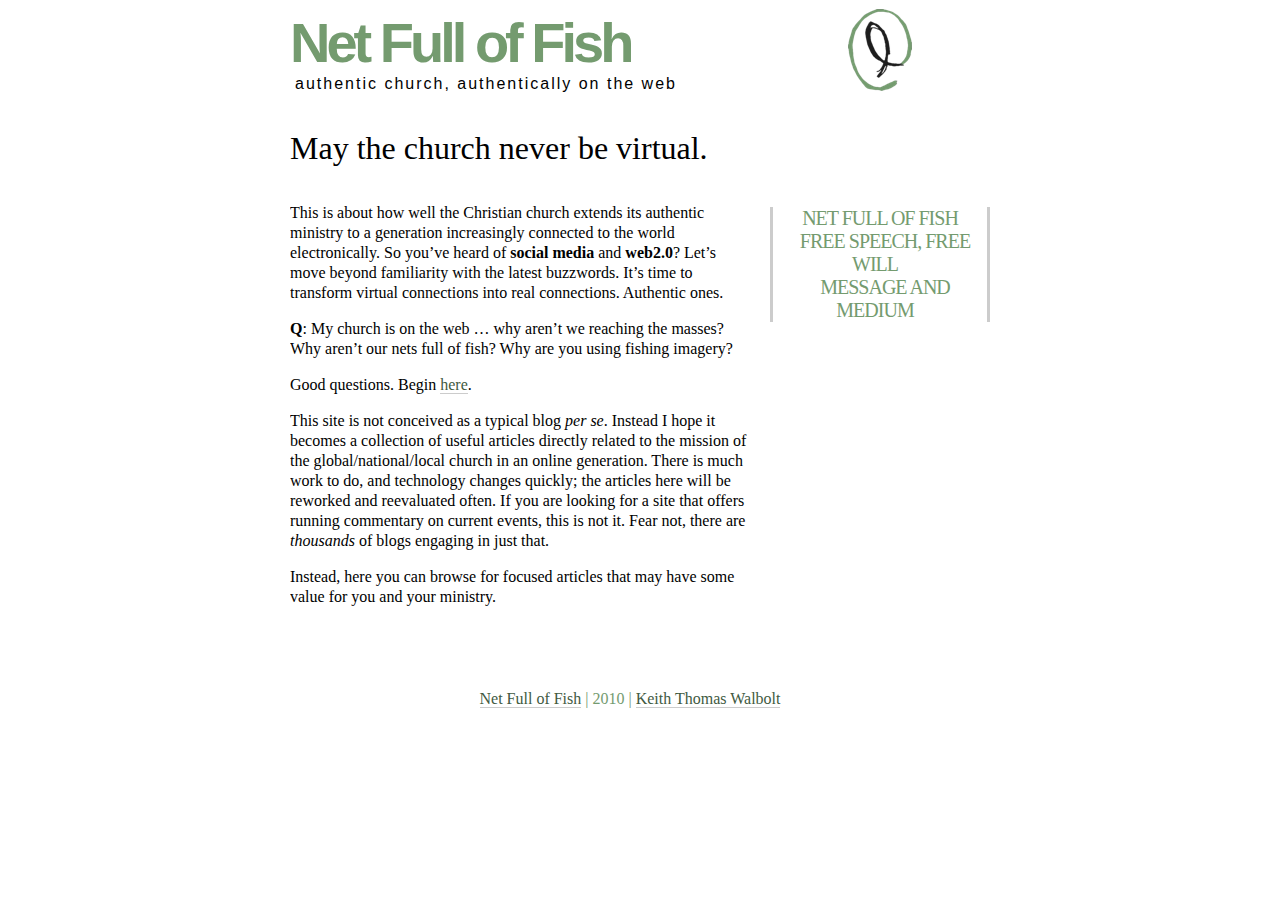
<file: index.html>
<!DOCTYPE html PUBLIC "-//W3C//DTD XHTML 1.0 Transitional//EN" "http://www.w3.org/TR/xhtml1/DTD/xhtml1-transitional.dtd">

<html xmlns="http://www.w3.org/1999/xhtml">
<head>
	<meta http-equiv="Content-Type" content="text/html; charset=UTF-8"/>
	<title>Net Full of Fish</title>
	<link href="netfull-static.css" type="text/css" rel="stylesheet" media="screen"/>
	<script type="text/javascript" src="http://use.typekit.com/yld4aun.js"></script>
	<script type="text/javascript">try{Typekit.load();}catch(e){}</script>
</head>
<body>

<!-- Header -->

<div class="row">
	<div class="column grid_8">
		<div id="title">
			<a href="./">Net Full of Fish</a>
		</div>
		<div id="tagline">
			Authentic church, Authentically on the web
		</div>
	</div>
	<div class="column grid_4">
		<div id="atsignofthefish">
		</div>
	</div>
</div>

<!-- Statement -->

<div class="row">
	<div class="column grid_12">
		<div id="statement">
			May the church never be virtual.
		</div>
	</div>
</div>

<!-- Body Text and Sidebar -->

<div class="row">
	<div class="column grid_8">
		<div id="article">
		<p>This is about how well the Christian church extends its authentic ministry to a generation increasingly connected to the world electronically. So you’ve heard of <strong>social media</strong> and <strong>web2.0</strong>? Let’s move beyond familiarity with the latest buzzwords. It’s time to transform virtual connections into real connections. Authentic ones.</p>

		<p><strong>Q</strong>: My church is on the web &#8230; why aren’t we reaching the masses? Why aren’t our nets full of fish? Why are you using fishing imagery?</p>

		<p>Good questions. Begin <a href="articles/net-full-of-fish">here</a>.</p>

		<p>This site is not conceived as a typical blog <em>per se</em>. Instead I hope it becomes a collection of useful articles directly related to the mission of the global/national/local church in an online generation. There is much work to do, and technology changes quickly; the articles here will be reworked and reevaluated often. If you are looking for a site that offers running commentary on current events, this is not it. Fear not, there are <em>thousands</em> of blogs engaging in just that.</p>

		<p>Instead, here you can browse for focused articles that may have some value for you and your ministry.</p>
		</div>
	</div>
	<div class="column grid_4">
		<div id="nav">
			<ul>
				<li><a href="articles/net-full-of-fish">Net Full of Fish</a></li>
				<li><a href="articles/free-speech-free-will">Free Speech, Free Will</a></li>
				<li><a href="articles/message-and-medium">Message and Medium</a></li>
			</ul>				
		</div>
</div>

<!-- Footer -->

<div class="row">
	<div class="column grid_12">
		<div id="footer">
		<p><a href="./">Net Full of Fish</a> | 2010 | <a href="mailto:netfulloffish@gmail.com">Keith Thomas Walbolt</a><p>
		</div>
	</div>
</div>


</body>
</html>
</file>
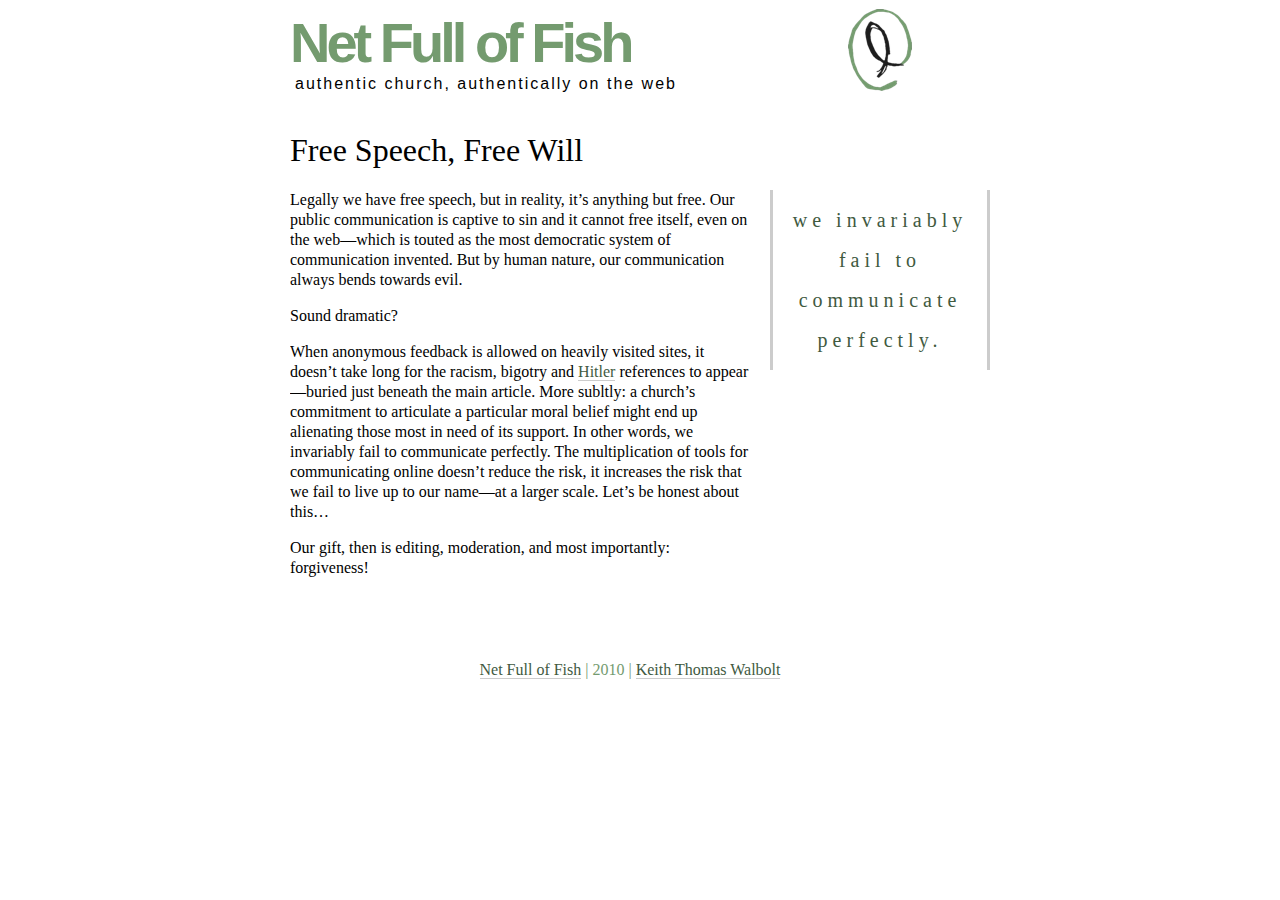
<file: articles/free-speech-free-will.html>
<!DOCTYPE html PUBLIC "-//W3C//DTD XHTML 1.0 Transitional//EN" "http://www.w3.org/TR/xhtml1/DTD/xhtml1-transitional.dtd">

<html xmlns="http://www.w3.org/1999/xhtml">
<head>
	<meta http-equiv="Content-Type" content="text/html; charset=UTF-8"/>
	<title>Free Speech, Free Will</title>
	<link href="../netfull-static.css" type="text/css" rel="stylesheet" media="screen"/>
	<script type="text/javascript" src="http://use.typekit.com/yld4aun.js"></script>
	<script type="text/javascript">try{Typekit.load();}catch(e){}</script>
</head>
<body>

<!-- Header -->

<div class="row">
	<div class="column grid_8">
		<div id="title">
			<a href="../">Net Full of Fish</a>
		</div>
		<div id="tagline">
			Authentic church, Authentically on the web
		</div>
	</div>
	<div class="column grid_4">
		<div id="atsignofthefish">
		</div>
	</div>
</div>

<!-- Statement -->

<!-- <div class="row">
	<div class="column grid_12">
		<div id="statement">
			May the church never be virtual.
		</div>
	</div>
</div> -->

<!-- Body Text and Sidebar -->

<div class="row">
	<div class="column grid_8">
		<div id="article">			
			<h1 id="free_speech_free_will">Free Speech, Free Will</h1>

			<p>Legally we have free speech, but in reality, it’s anything but free. Our public communication is captive to sin and it cannot free itself, even on the web&#8212;which is touted as the most democratic system of communication invented. But by human nature, our communication always bends towards evil.</p>

			<p>Sound dramatic?</p>

			<p>When anonymous feedback is allowed on heavily visited sites, it doesn’t take long for the racism, bigotry and <a href="http://en.wikipedia.org/wiki/Godwin%27s_law">Hitler</a> references to appear&#8212;buried just beneath the main article. More subltly: a church’s commitment to articulate a particular moral belief might end up alienating those most in need of its support. In other words, we invariably fail to communicate perfectly. The multiplication of tools for communicating online doesn’t reduce the risk, it increases the risk that we fail to live up to our name&#8212;at a larger scale. Let’s be honest about this&#8230;</p>

			<p>Our gift, then is editing, moderation, and most importantly: forgiveness!</p>
			
			
		</div>
	</div>
	<div class="column grid_4">
		<div id="excerpt">
			We invariably fail to communicate perfectly.
		</div>
</div>

<!-- Footer -->

<div class="row">
	<div class="column grid_12">
		<div id="footer">
		<p><a href="../">Net Full of Fish</a> | 2010 | <a href="mailto:netfulloffish@gmail.com">Keith Thomas Walbolt</a><p>
		</div>
	</div>
</div>


</body>
</html>
</file>
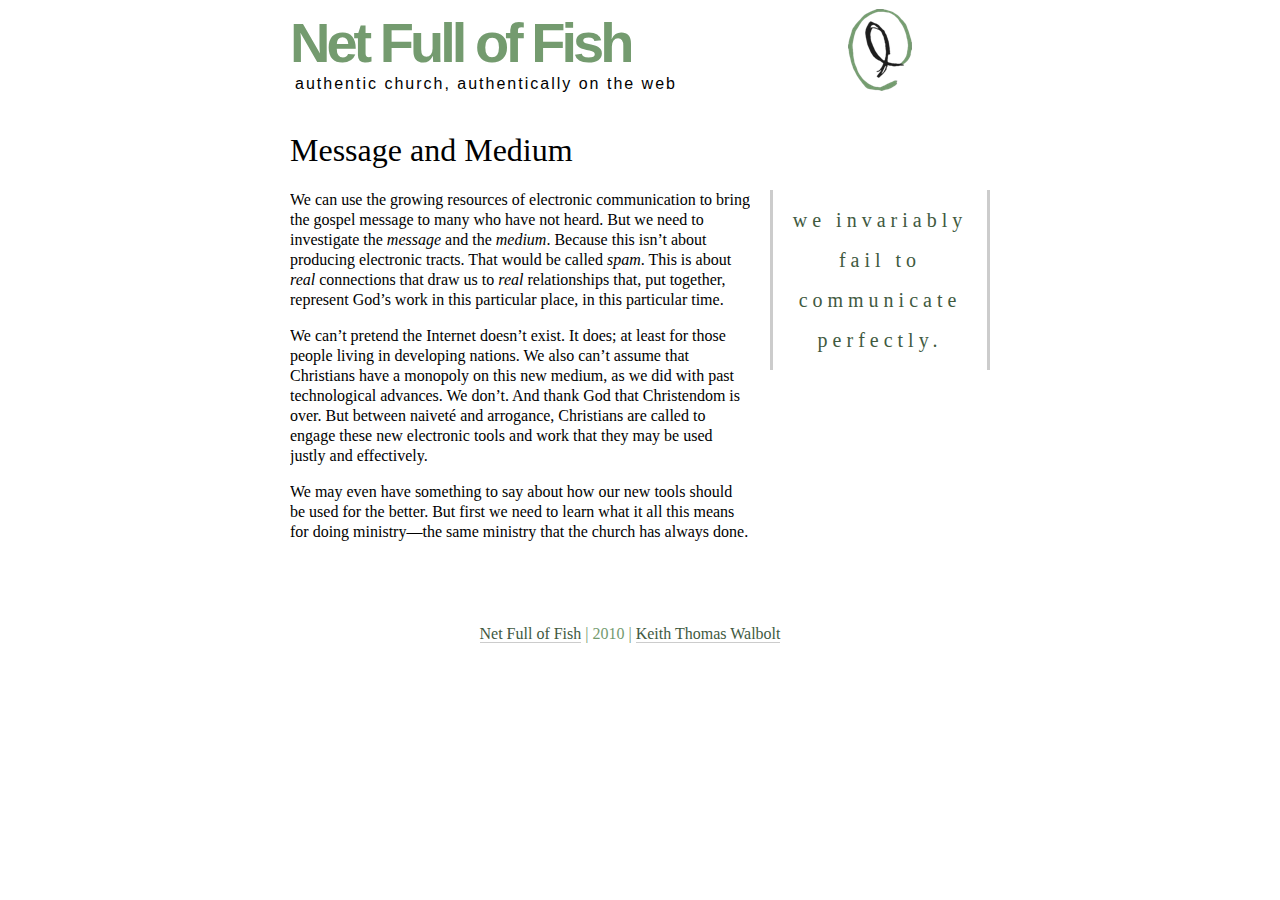
<file: articles/message-and-medium.html>
<!DOCTYPE html PUBLIC "-//W3C//DTD XHTML 1.0 Transitional//EN" "http://www.w3.org/TR/xhtml1/DTD/xhtml1-transitional.dtd">

<html xmlns="http://www.w3.org/1999/xhtml">
<head>
	<meta http-equiv="Content-Type" content="text/html; charset=UTF-8"/>
	<title>Message and Medium</title>
	<link href="../netfull-static.css" type="text/css" rel="stylesheet" media="screen"/>
	<script type="text/javascript" src="http://use.typekit.com/yld4aun.js"></script>
	<script type="text/javascript">try{Typekit.load();}catch(e){}</script>
</head>
<body>

<!-- Header -->

<div class="row">
	<div class="column grid_8">
		<div id="title">
			<a href="../">Net Full of Fish</a>
		</div>
		<div id="tagline">
			Authentic church, Authentically on the web
		</div>
	</div>
	<div class="column grid_4">
		<div id="atsignofthefish">
		</div>
	</div>
</div>

<!-- Statement -->

<!-- <div class="row">
	<div class="column grid_12">
		<div id="statement">
			May the church never be virtual.
		</div>
	</div>
</div> -->

<!-- Body Text and Sidebar -->

<div class="row">
	<div class="column grid_8">
		<div id="article">			
			<h1 id="message_and_medium">Message and Medium</h1>

			<p>We can use the growing resources of electronic communication to bring the gospel message to many who have not heard. But we need to investigate the <em>message</em> and the <em>medium</em>. Because this isn’t about producing electronic tracts. That would be called <em>spam</em>. This is about <em>real</em> connections that draw us to <em>real</em> relationships that, put together, represent God’s work in this particular place, in this particular time.</p>

			<p>We can’t pretend the Internet doesn’t exist. It does; at least for those people living in developing nations. We also can’t assume that Christians have a monopoly on this new medium, as we did with past technological advances. We don’t. And thank God that Christendom is over. But between naiveté and arrogance, Christians are called to engage these new electronic tools and work that they may be used justly and effectively. </p>

			<p>We may even have something to say about how our new tools should be used for the better. But first we need to learn what it all this means for doing ministry&#8212;the same ministry that the church has always done.</p>
					
			
		</div>
	</div>
	<div class="column grid_4">
		<div id="excerpt">
			We invariably fail to communicate perfectly.
		</div>
</div>

<!-- Footer -->

<div class="row">
	<div class="column grid_12">
		<div id="footer">
		<p><a href="../">Net Full of Fish</a> | 2010 | <a href="mailto:netfulloffish@gmail.com">Keith Thomas Walbolt</a><p>
		</div>
	</div>
</div>


</body>
</html>
</file>
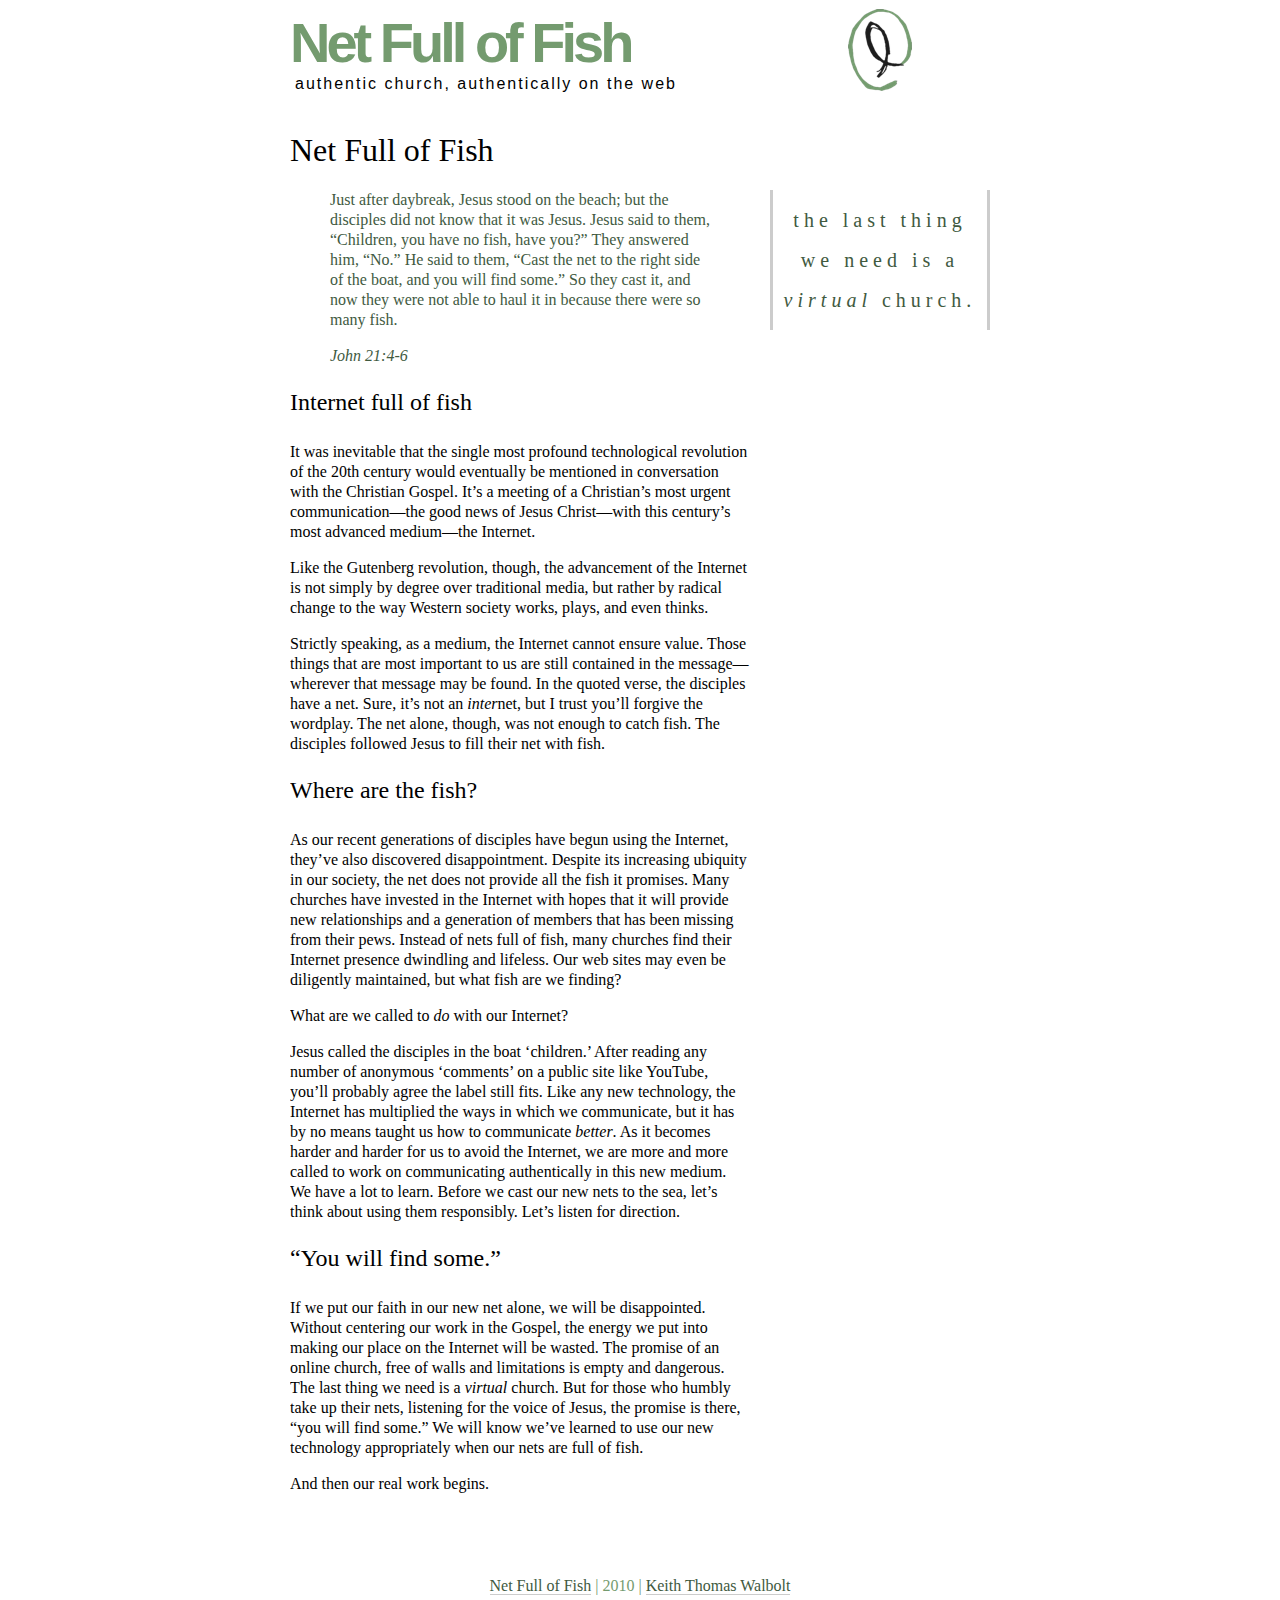
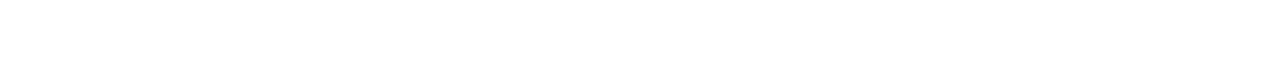
<file: articles/net-full-of-fish.html>
<!DOCTYPE HTML PUBLIC "-//W3C//DTD HTML 4.01 Transitional//EN"
	"http://www.w3.org/TR/html4/loose.dtd">
<html>
<head>
	<meta http-equiv="Content-Type" content="text/html; charset=UTF-8">
	<title>Net Full of Fish</title>
	<link href="../netfull-static.css" type="text/css" rel="stylesheet" media="screen">
	<script type="text/javascript" src="http://use.typekit.com/yld4aun.js"></script>
	<script type="text/javascript">try{Typekit.load();}catch(e){}</script>
</head>
<body>

<!-- Header -->

<div class="row">
	<div class="column grid_8">
		<div id="title">
			<a href="../">Net Full of Fish</a>
		</div>
		<div id="tagline">
			Authentic church, Authentically on the web
		</div>
	</div>
	<div class="column grid_4">
		<div id="atsignofthefish">
		</div>
	</div>
</div>

<!-- Statement -->

<!-- <div class="row">
	<div class="column grid_12">
		<div id="statement">
			May the church never be virtual.
		</div>
	</div>
</div> -->

<!-- Body Text and Sidebar -->

<div class="row">
	<div class="column grid_8">
		<div id="article">			
			<h1 id="net_full_of_fish">Net Full of Fish</h1>

			<blockquote>
			  <p>Just after daybreak, Jesus stood on the beach; but the disciples did not know that it was Jesus. Jesus said to them, “Children, you have no fish, have you?” They answered him, “No.” He said to them, “Cast the net to the right side of the boat, and you will find some.” So they cast it, and now they were not able to haul it in because there were so many fish.</p>
				<p><em>John 21:4-6</em></p>
			</blockquote>

			<h2 id="internet_full_of_fish">Internet full of fish</h2>

			<p>It was inevitable that the single most profound technological revolution of the 20th century would eventually be mentioned in conversation with the Christian Gospel. It’s a meeting of a Christian’s most urgent communication&#8212;the good news of Jesus Christ&#8212;with this century’s most advanced medium&#8212;the Internet.</p>

			<p>Like the Gutenberg revolution, though, the advancement of the Internet is not simply by degree over traditional media, but rather by radical change to the way Western society works, plays, and even thinks.</p>

			<p>Strictly speaking, as a medium, the Internet cannot ensure value. Those things that are most important to us are still contained in the message&#8212;wherever that message may be found. In the quoted verse, the disciples have a net. Sure, it’s not an <em>inter</em>net, but I trust you’ll forgive the wordplay. The net alone, though, was not enough to catch fish. The disciples followed Jesus to fill their net with fish.</p>

			<h2 id="where_are_the_fish">Where are the fish?</h2>

			<p>As our recent generations of disciples have begun using the Internet, they&#8217;ve also discovered disappointment. Despite its increasing ubiquity in our society, the net does not provide all the fish it promises. Many churches have invested in the Internet with hopes that it will provide new relationships and a generation of members that has been missing from their pews. Instead of nets full of fish, many churches find their Internet presence dwindling and lifeless. Our web sites may even be diligently maintained, but what fish are we finding?</p>

			<p>What are we called to <em>do</em> with our Internet?</p>

			<p>Jesus called the disciples in the boat ‘children.’ After reading any number of anonymous ‘comments’ on a public site like YouTube, you’ll probably agree the label still fits. Like any new technology, the Internet has multiplied the ways in which we communicate, but it has by no means taught us how to communicate <em>better</em>. As it becomes harder and harder for us to avoid the Internet, we are more and more called to work on communicating authentically in this new medium. We have a lot to learn. Before we cast our new nets to the sea, let’s think about using them responsibly. Let’s listen for direction.</p>

			<h2 id="you_will_find_some">“You will find some.”</h2>

			<p>If we put our faith in our new net alone, we will be disappointed. Without centering our work in the Gospel, the energy we put into making our place on the Internet will be wasted. The promise of an online church, free of walls and limitations is empty and dangerous. The last thing we need is a <em>virtual</em> church. But for those who humbly take up their nets, listening for the voice of Jesus, the promise is there, “you will find some.” We will know we’ve learned to use our new technology appropriately when our nets are full of fish.</p>

			<p>And then our real work begins. </p>
			
		</div>
	</div>
	<div class="column grid_4">
		<div id="excerpt">
			The last thing we need is a <em>virtual</em> church.
		</div>
	</div>
</div>

<!-- Footer -->

<div class="row">
	<div class="column grid_12">
		<div id="footer">
		<p><a href="../">Net Full of Fish</a> | 2010 | <a href="mailto:netfulloffish@gmail.com">Keith Thomas Walbolt</a><p>
		</div>
	</div>
</div>


</body>
</html>
</file>
<file: netfull-static.css>
/* @override http://localhost/~kbro/netfullstatic/netfull-static.css */


/* ================ */
/* = The 1Kb Grid = */     /* 12 columns, 40 pixels each, with 20 pixel gutter */
/* ================ */

.grid_1 { width:40px; }
.grid_2 { width:100px; }
.grid_3 { width:160px; }
.grid_4 { width:220px; }
.grid_5 { width:280px; }
.grid_6 { width:340px; }
.grid_7 { width:400px; }
.grid_8 { width:460px; }
.grid_9 { width:520px; }
.grid_10 { width:580px; }
.grid_11 { width:640px; }
.grid_12 { width:700px; }

.column {
	margin: 0 10px;
	overflow: hidden;
	float: left;
	display: inline;
}
.row {
	width: 720px;
	margin: 0 auto;
	overflow: hidden;
}
.row .row {
	margin: 0 -10px;
	width: auto;
	display: inline-block;
}

/* ================ */
/*  Net Full Style  */
/* ================ */

body {
	margin: 0px;
	font-family: Delicious, Georgia, "Times New Roman", Times, serif;
}

a:link {
	color: #415a3f;
	margin: 0px;
	text-decoration: none;
	border-bottom: 1px solid #ccc;
}

a:visited {
	text-decoration: none;
	color: #415a3f;
	border-bottom: 1px solid #ccc;
}

a:active {
	text-decoration: none;
	color: #415a3f;
	border-bottom: 1px solid #ccc;
}

a:hover {
	color: black;
	border-bottom:1px solid #749b6f;

}

p {
	margin: 1em 0px;
	padding: 0px;
	line-height: 1.25em;
}

h1, h2, h3, h4, h4 {
	font-weight: normal;
	font-style: normal;
}

h1 {
	margin: 30px 0px 20px 0px;
}

h2 {
	margin: 10px 0px 20px 0px;
}

blockquote {
	color: #415a3f;
}

#title {
	margin: 10px 0px 0px 0px;
	letter-spacing: -4px;
	font: bold 3.5em Helvetica, Arial, Geneva, sans-serif;
}

#title a {
	border: none;
	color: #749b6f;
}

#title a:hover {
	color: #415a3f;
}

#atsignofthefish {
	background: url(atsignofthefishgreen.png) no-repeat 50% 50%;
	height: 100px;
}

#tagline {
	text-transform: lowercase;
	letter-spacing: 2px;
	font: 1em Helvetica, Arial, Geneva, sans-serif;
	padding: 0px 5px;
}

#statement {
	margin: 30px 0px 20px;
	font: 2em "calluna-1","calluna-2", Georgia, "Times New Roman", Times, serif;
	
}

#article {
	text-align: left;
	line-height: 2.5em;
}


#nav {
	text-align: center;
	font: 1.25em "calluna-1","calluna-2", Georgia, "Times New Roman", Times, serif;
	text-transform: uppercase;
	letter-spacing: -1px;
}

#nav ul {
	list-style-type: none;
	padding: 0px 0px;
}

#nav li {
	border-left: 3px solid #ccc;
	border-right: 3px solid #ccc;
	padding: 0px 10px;
}

#nav li:hover {
	border-left: 3px solid #749b6f;
	border-right: 3px solid #749b6f;
}

#nav a {
	border: none;
	color: #749b6f;
	margin: 0px 10px 0px 10px;
	
}

#nav a:hover {
	color: #415a3f;
}

#excerpt {
	margin: 90px 0px 0px 0px;
	padding: 10px;
	color: #415a3f;
	text-align: center;
	font: 1.25em/2em "calluna-1","calluna-2", Georgia, "Times New Roman", Times, serif;
	letter-spacing: 5px;
	text-transform: lowercase;
	border-left: 3px solid #ccc;
	border-right: 3px solid #ccc;
	
}

#footer {
	padding: 50px 20px;
	color: #749b6f;
	text-align: center;
	font-size: 1em;
}
</file>
